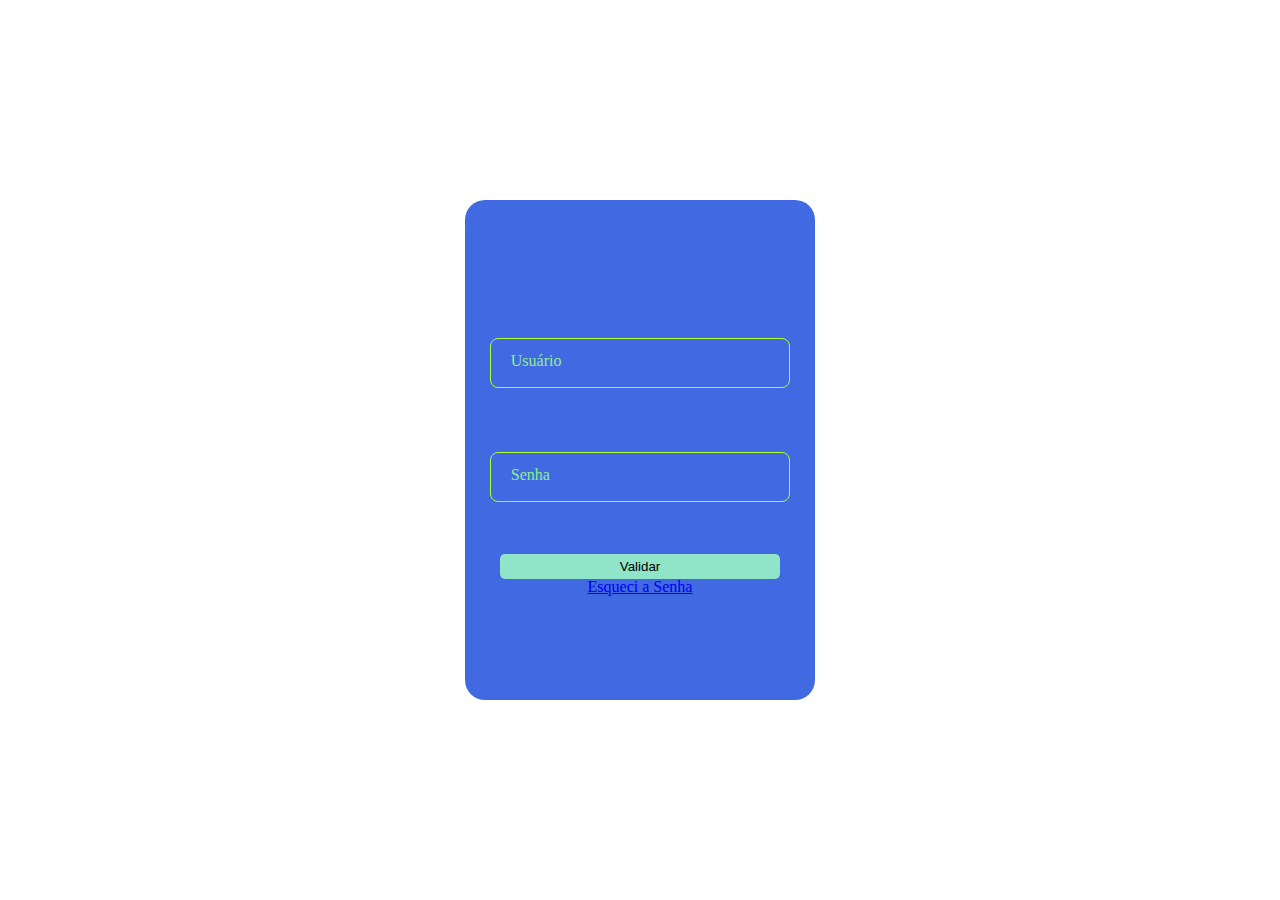
<file: index.html>
<!DOCTYPE html>
<html lang="en">
<head>
    <meta charset="UTF-8">
    <meta http-equiv="X-UA-Compatible" content="IE=edge">
    <meta name="viewport" content="width=device-width, initial-scale=1.0">
    <title>Cápsula do Tempo</title>
    <link rel="stylesheet" href="./style/login.css">
    <script src="./script/login.js" defer></script>
</head>
<body>
  <section class="pagina-login">
    <div class="login">
        <form class="form-login">

            <div class="campo-input">
                <input type="text" name="usuario" id="usuario" required>
                <label for="usuario">Usuário</label>
            </div>

            <div class="campo-input">
                <input type="password" name="senha" id="senha" required>
                <label for="senha">Senha</label>
            </div>

            <button id="btnLogin" type="submit">Validar</button>
            <a href="esqueci.html">Esqueci a Senha</a>

        </form>
    </div>
  </section>
</body>
</html>
</file>
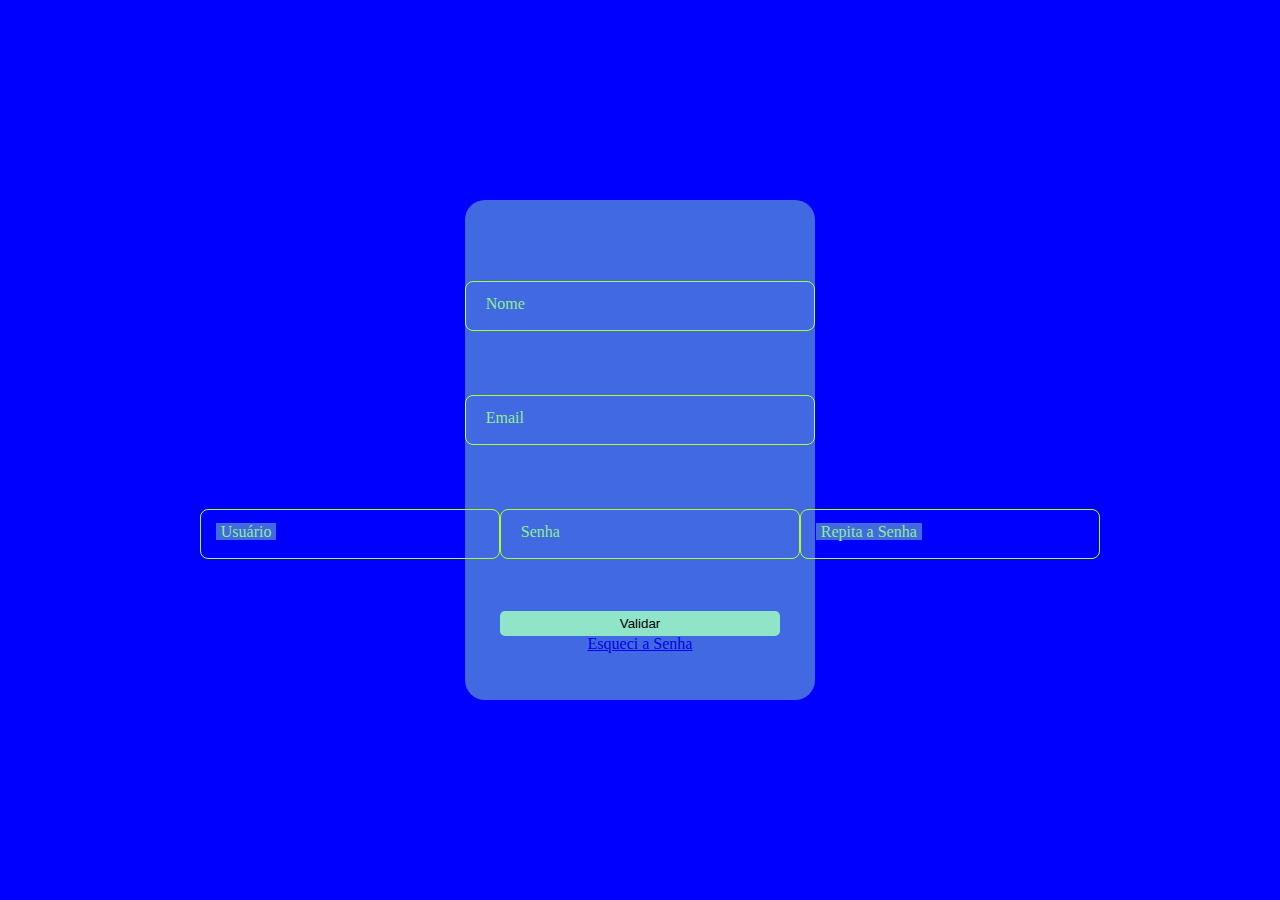
<file: cadastro.html>
<!DOCTYPE html>
<html lang="en">
<head>
    <meta charset="UTF-8">
    <meta http-equiv="X-UA-Compatible" content="IE=edge">
    <meta name="viewport" content="width=device-width, initial-scale=1.0">
    <title>Cadastro</title>
    <link rel="stylesheet" href="./style/login.css">
</head>
<body>
    <section class="cadastro">
        <div class="login">
            <form class="form-login">
                
                <div class="campo-input campo-input-grande">
                    <input type="text" name="nome" id="nome" required>
                    <label for="nome">Nome</label>
                </div>
    
                <div class="campo-input campo-input-grande">
                    <input type="email" name="email" id="email" required>
                    <label for="email">Email</label>
                </div>


                
                <div class="mesma-linha">

                <div class="campo-input">
                    <input type="text" name="usuario" id="usuario" required>
                    <label for="usuario">Usuário</label>
                </div>

               
                <div class="campo-input">
                    <input type="password" name="senha" id="senha" required>
                    <label for="senha">Senha</label>
                </div>
                
                <div class="campo-input">
                    <input type="password" name="senha2" id="senha2" required>
                    <label for="senha">Repita a Senha</label>
                </div>
            </div>
                <button id="btnLogin" type="submit">Validar</button>
                <a href="esqueci.html">Esqueci a Senha</a>
           
            </form>
        </div>


    </section>
</body>
</html>
</file>
<file: style/login.css>
@import url(reset.css);
@import url(padrao.css);


.pagina.login{
    background-color: rgb(114, 126, 122);
}
.login {
    width:100vw;
    height: 100vh;
    display: flex;
    align-items: center;
    justify-content: center;
    
}
.form-login {
    background-color: royalblue;
    width: 350px;
    height: 500px;
    display: flex;
    flex-direction: column;
    align-items: center;
    justify-content: center;
    border-radius: 20px;
    
}

.form-login button{
    margin-top: 20px;
    width: 80%;
    padding: 5px;
}


.form-login button {
    margin-top: 20px;
    width: 80%;
    padding: 5px;
    border-radius: 5px;
    border: none;
    background-color: rgb(144, 228, 200);
}
.form-login button:hover {
    background-color:aqua;
    color: beige;
}
.campo-input {
    width: 300px;
    height: 50px;
    position: relative;
    margin: 2rem 0;
}
.campo-input input{
    position: absolute;
    inset: 0;
    background-color: transparent;
    padding: 4 1rem;
    font-size: 1rem;
    outline: none;
    border: 1px solid greenyellow;
    border-radius: .5rem;
    color: rgb(230, 206, 176);


}
.campo-input label{
    position: relative;
    top: 30%;
    left: 1rem;
    transform: translateY(-30%);
    color: lightgreen;
    pointer-events: none;
    padding: 0 .3rem;
    background-color: royalblue;
    transition: 200ms ease-in-out top,
                200ms ease-in-out font-size,
                200ms ease-in-out font-color;
}
.campo-input input:focus + label,
.campo-input input:valid + label {
    top: -10px;
    font-size: .8rem;
    color: aliceblue;

}
.cadastro{
    background-color: blue;
}

.form-cadastro {
    height: 100vh;
    width: 70vw;
}
.mesma-linha {
    display: flex;
    margin-left: 20px;
}
.campo-input-grande {
    width: 100%;
}
</file>
